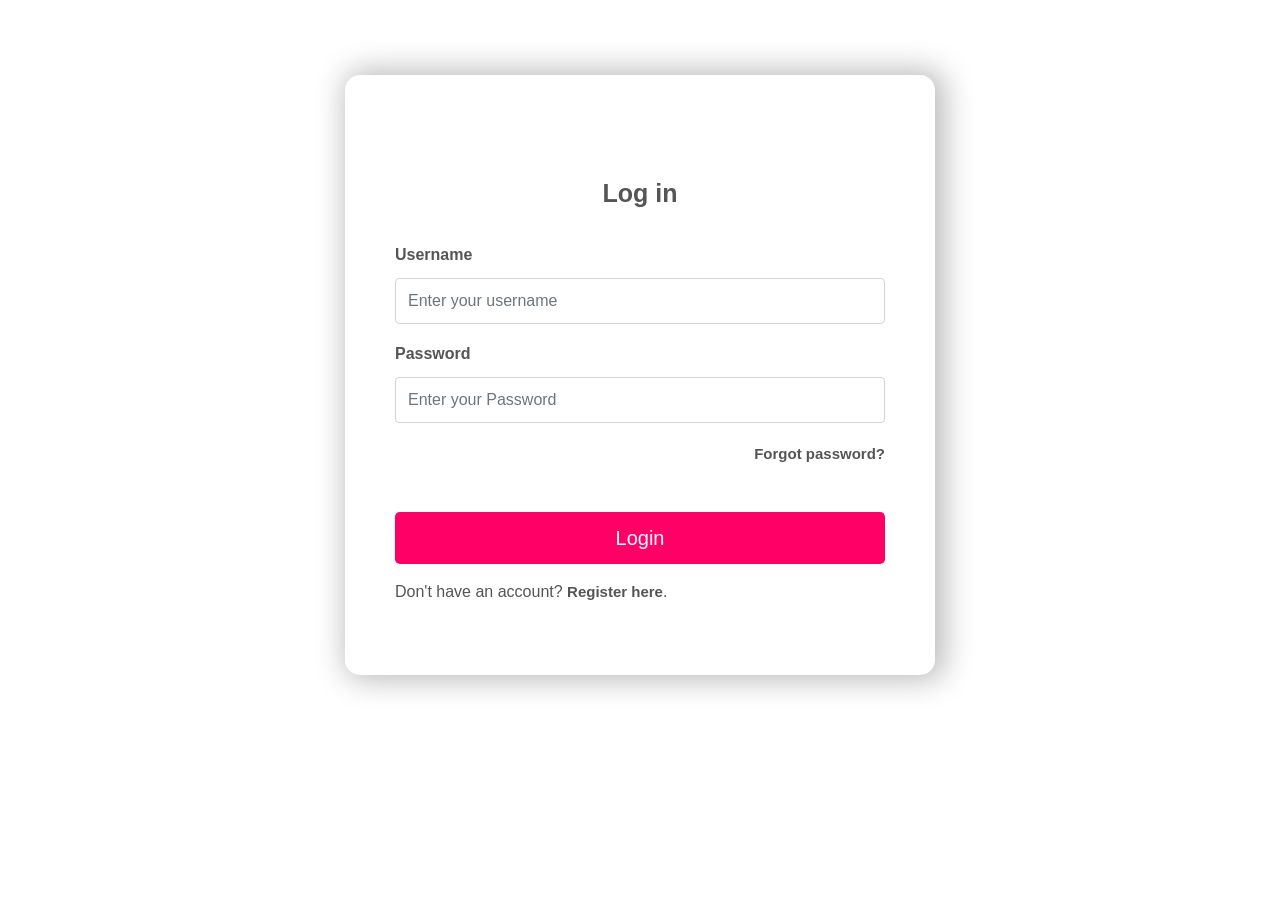
<file: login.html>
<!DOCTYPE html>
<html lang="en">
  <head>
    <meta charset="UTF-8" />
    <meta name="viewport" content="width=device-width, initial-scale=1.0" />
    <title>Login</title>
    <link rel="stylesheet" href="assets/css/bootstrap.min.css" />
    <link rel="stylesheet" type="text/css" href="assets/css/admin.css" />
    <style>
      /* Custom styling for the pink login button */
      .btn-pink {
        background-color: #ff0066; /* Foodpanda-like pink color */
        color: white;
        border: none;
      }
      .btn-pink:hover {
        background-color: #e6005c; /* Darker pink on hover */
      }
    </style>
  </head>
  <body>
    <div class="wrapper">
      <div class="container">
        <form class="login-form" action="login.php" method="POST">
          <span class="form-title">Log in</span>
          <div class="form-group">
            <label for="username" class="form-label">Username</label>
            <input
              type="text"
              name="username"
              class="form-control"
              placeholder="Enter your username"
              required
            />
          </div>
          <div class="form-group">
            <label for="password" class="form-label">Password</label>
            <input
              type="password"
              name="password"
              class="form-control"
              placeholder="Enter your Password"
              required
            />
          </div>
          <div class="form-group">
            <span class="forgot-link"
              ><a href="register.php">Forgot password?</a></span
            >
          </div>
          <div class="form-group">
            <input
              type="submit"
              name="login"
              class="btn btn-pink btn-lg btn-block"
              value="Login"
            />
          </div>
          <p>
            Don't have an account? <a href="register.html">Register here</a>.
          </p>
        </form>
      </div>
    </div>
    <script src="assets/js/bootstrap.bundle.min.js"></script>
  </body>
</html>
</file>
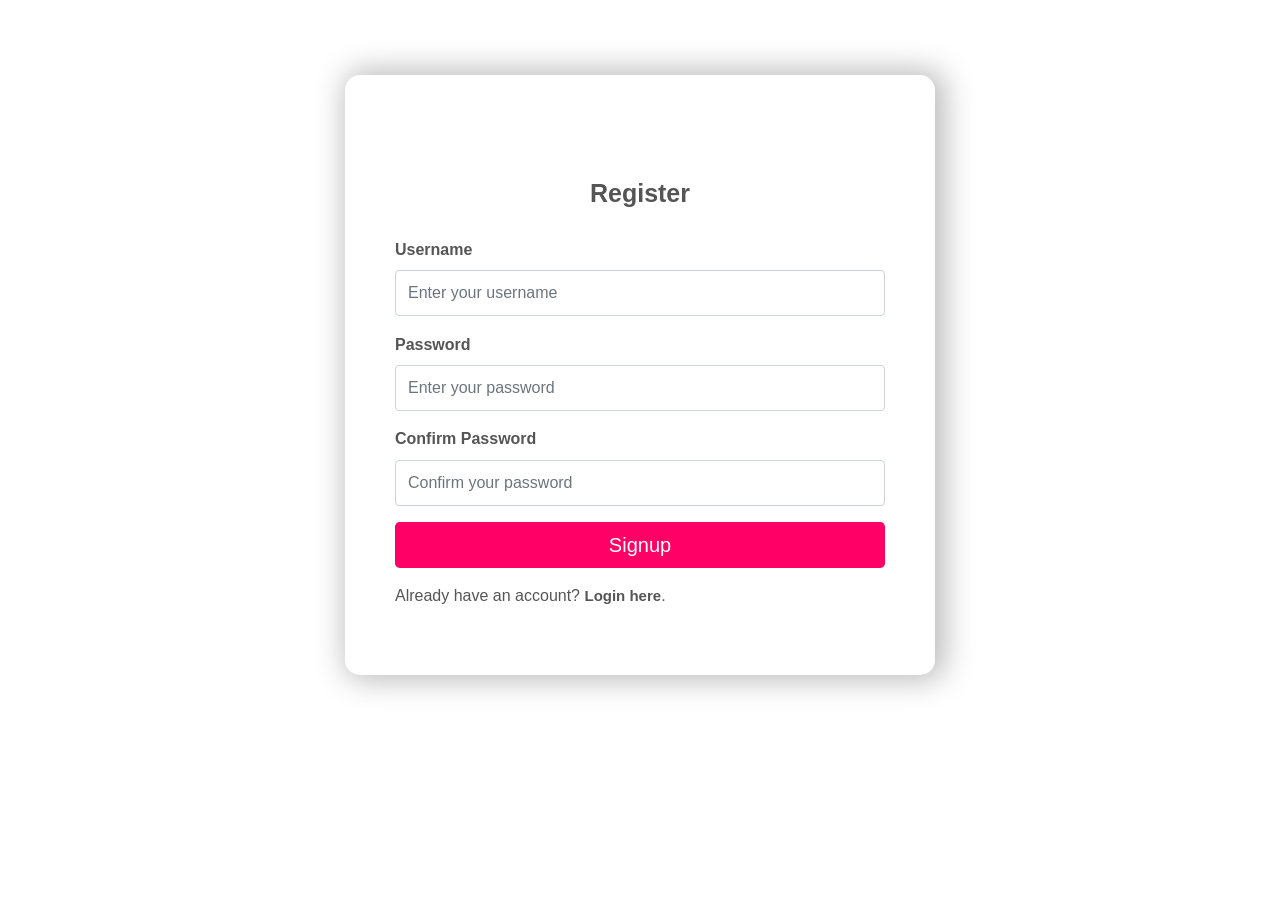
<file: register.html>
<!DOCTYPE html>
<html lang="en">
  <head>
    <meta charset="UTF-8" />
    <meta name="viewport" content="width=device-width, initial-scale=1.0" />
    <title>Admin Signup</title>
    <link rel="stylesheet" href="assets/css/bootstrap.min.css" />
    <link rel="stylesheet" type="text/css" href="assets/css/admin.css" />
    <style>
      /* Custom styling for the pink button */
      .btn-pink {
        background-color: #ff0066; /* Foodpanda-like pink color */
        color: white;
        border: none;
      }
      .btn-pink:hover {
        background-color: #e6005c; /* Darker pink on hover */
      }
    </style>
  </head>
  <body>
    <div class="wrapper">
      <div class="container">
        <form class="login-form" action="register.php" method="POST">
          <span class="form-title">Register</span>
          <div class="form-group">
            <label for="username" class="form-label">Username</label>
            <input
              type="text"
              name="username"
              class="form-control"
              placeholder="Enter your username"
              required
            />
          </div>
          <div class="form-group">
            <label for="password" class="form-label">Password</label>
            <input
              type="password"
              name="password"
              class="form-control"
              placeholder="Enter your password"
              required
            />
          </div>
          <div class="form-group">
            <label for="confirm_password" class="form-label"
              >Confirm Password</label
            >
            <input
              type="password"
              name="confirm_password"
              class="form-control"
              placeholder="Confirm your password"
              required
            />
          </div>
          <div class="form-group">
            <input
              type="submit"
              class="btn btn-pink btn-lg btn-block"
              value="Signup"
            />
          </div>
          <p>Already have an account? <a href="login.html">Login here</a>.</p>
        </form>
      </div>
    </div>
    <script src="assets/js/bootstrap.bundle.min.js"></script>
  </body>
</html>
</file>
<file: assets/css/admin.css>
/*
Template Name: portal-login-form
File Name: style.css
Author Name: ThemeVault
Author URI: http://www.themevault.net/
Licence URI: http://www.themevault.net/license/
*/
* {
  box-sizing: border-box;
  margin: 0;
  padding: 0;
  font-weight: 300;
}
body {
  font-family: "Lato", sans-serif;
  color: #555555;
  font-weight: 300;
  background-color: white;
  /*    height: 100%;
      background: linear-gradient(90deg, #50a3a2 50%, #FFFFFF 50%);*/
}
body ::-webkit-input-placeholder {
  /* WebKit browsers */
  font-family: "Lato", sans-serif;
  color: #555555;
  font-weight: 300;
}
body :-moz-placeholder {
  /* Mozilla Firefox 4 to 18 */
  font-family: "Lato", sans-serif;
  color: #555555;
  opacity: 1;
  font-weight: 300;
}
body ::-moz-placeholder {
  /* Mozilla Firefox 19+ */
  font-family: "Lato", sans-serif;
  color: #555555;
  opacity: 1;
  font-weight: 300;
}
body :-ms-input-placeholder {
  /* Internet Explorer 10+ */
  font-family: "Lato", sans-serif;
  color: #555555;
  font-weight: 300;
}
.wrapper {
  position: relative;
  z-index: 2;
  width: 100%;
  min-height: 750px;
  display: -webkit-box;
  display: -webkit-flex;
  display: -moz-box;
  display: -ms-flexbox;
  display: flex;
  flex-wrap: wrap;
  justify-content: center;
  align-items: center;
  padding: 50px 200px;
}
.container {
  -webkit-box-shadow: 10px 0px 30px 5px rgba(0, 0, 0, 0.27);
  -moz-box-shadow: 10px 0px 30px 5px rgba(0, 0, 0, 0.27);
  box-shadow: 5px 0px 30px 5px rgba(0, 0, 0, 0.27);
  background: #fff;
  overflow: hidden;
  display: -webkit-box;
  display: -webkit-flex;
  display: -moz-box;
  display: -ms-flexbox;
  display: flex;
  flex-wrap: wrap;
  align-items: stretch;
  flex-direction: row-reverse;
  padding: 0px;
  width: 50%;
  height: 600px;
  border-radius: 15px;
}

.login-form {
  width: 100%;
  display: -webkit-box;
  display: -webkit-flex;
  display: -moz-box;
  display: -ms-flexbox;
  display: flex;
  flex-wrap: wrap;
  padding: 100px 100px 50px 100px;
}
.form-title {
  font-size: 25px;
  font-weight: 900;
  text-align: center;
  width: 100%;
  display: block;
  padding-bottom: 25px;
}
.forgot-link {
  display: block;
  width: 100%;
  text-align: right;
  padding-bottom: 25px;
}
.login-form a {
  color: #555555;
  text-decoration: none;
  font-weight: 700;
  font-size: 15px;
}
.form-group {
  margin-bottom: 1rem;
}
.form-group {
  width: 100%;
  display: -webkit-box;
  display: -webkit-flex;
  display: -moz-box;
  display: -ms-flexbox;
  display: flex;
  flex-wrap: wrap;
}
button,
input,
optgroup,
select,
textarea {
  margin: 0;
  font-family: inherit;
  font-size: inherit;
  line-height: inherit;
}
button,
input {
  overflow: visible;
}
[type="button"],
[type="reset"],
[type="submit"],
button {
  -webkit-appearance: button;
}
.btn {
  display: inline-block;
  font-weight: 400;
  color: #212529;
  text-align: center;
  vertical-align: middle;
  cursor: pointer;
  -webkit-user-select: none;
  -moz-user-select: none;
  -ms-user-select: none;
  user-select: none;
  background-color: transparent;
  border: 1px solid transparent;
  padding: 0.375rem 0.75rem;
  font-size: 1rem;
  line-height: 1.5;
  border-radius: 0.25rem;
  transition: color 0.15s ease-in-out, background-color 0.15s ease-in-out,
    border-color 0.15s ease-in-out, box-shadow 0.15s ease-in-out;
}
.btn-primary {
  color: #fff;
  background-color: #ee0a0a;
  border-color: #ee0a0a;
}
.btn-group-lg > .btn,
.btn-lg {
  padding: 0.5rem 1rem;
  font-size: 1.25rem;
  line-height: 1.5;
  border-radius: 0.3rem;
}
.btn-block {
  display: block;
  width: 100%;
}
[type="button"]:not(:disabled),
[type="reset"]:not(:disabled),
[type="submit"]:not(:disabled),
button:not(:disabled) {
  cursor: pointer;
}
input[type="button"].btn-block,
input[type="reset"].btn-block,
input[type="submit"].btn-block {
  width: 100%;
}
[type="button"]::-moz-focus-inner,
[type="reset"]::-moz-focus-inner,
[type="submit"]::-moz-focus-inner,
button::-moz-focus-inner {
  padding: 0;
  border-style: none;
}
.form-control {
  display: block;
  width: 100%;
  height: calc(1.5em + 0.75rem + 10px);
  padding: 0.375rem 0.75rem;
  font-size: 1rem;
  font-weight: 400;
  line-height: 1.5;
  color: #495057;
  background-color: #fff;
  background-clip: padding-box;
  border: 1px solid #ced4da;
  border-radius: 0.25rem;
  transition: border-color 0.15s ease-in-out, box-shadow 0.15s ease-in-out;
}
.form-control::placeholder {
  color: #6c757d;
  opacity: 1;
}
label {
  display: inline-block;
  margin-bottom: 0.5rem;
  font-weight: 700;
}
.copyright {
  font-size: 15px;
  position: relative;
  z-index: 1;
  display: block;
  width: 100%;
  text-align: center;
}
.copyright a {
  color: #ee0a0a;
  font-size: 16px;
  text-decoration: none;
}
.copyright a:hover {
  color: #000;
}
.copyright strong {
  font-weight: 700;
}

/*-----Responsive------ */
@media (max-width: 1280px) {
  .login-form {
    padding-left: 50px;
    padding-right: 50px;
  }
  .wrapper {
    padding: 50px;
  }
}
@media (max-width: 992px) {
  .login-form {
    padding-left: 30px;
    padding-right: 30px;
  }
  .container {
    width: 100%;
  }
}
@media (max-width: 767px) {
  .login-form {
    width: 100%;
  }
  .wrapper {
    padding: 10px;
  }
  .copyright {
    padding-bottom: 30px;
  }
}
</file>
